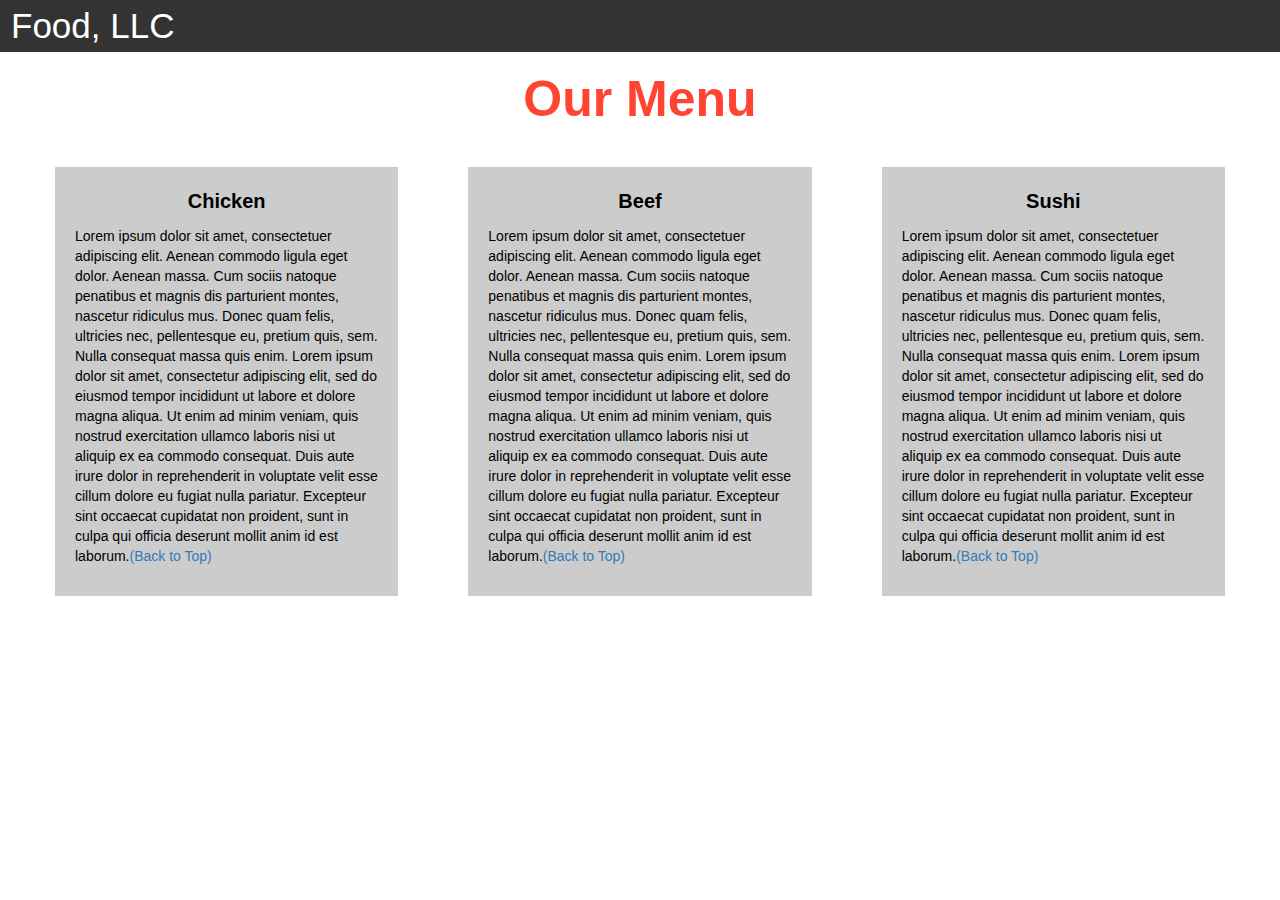
<file: module 3/module3.html>
<!DOCTYPE html>
<html>
<head>

<title>Module 3</title>

  <meta name="viewport" content="width=device-width, initial-scale=1">
  <link rel="stylesheet" href="https://maxcdn.bootstrapcdn.com/bootstrap/3.3.7/css/bootstrap.min.css">
  <script src="https://ajax.googleapis.com/ajax/libs/jquery/3.3.1/jquery.min.js"></script>
  <script src="https://maxcdn.bootstrapcdn.com/bootstrap/3.3.7/js/bootstrap.min.js"></script>

</head>

<meta name="viewport" content="width=device-width, initial-scale=1">
<link rel="stylesheet" type="text/css" href="css module 3.css">



<body>


<nav class="navbar" id="top">
  <div class="container-fluid">

    <div class="navbar-header">
      <button type="button" class="navbar-toggle" data-toggle="collapse" data-target="#myNavbar">
        <span class="icon-bar"></span>
        <span class="icon-bar"></span>
        <span class="icon-bar"></span> 
      </button>
      <a class="navbar-brand" href="#">Food, LLC</a>
    </div>

    <div class="collapse" id="myNavbar">
      <ul class="nav navbar-nav visible-xs">
        <li><a class="menu-item" href="#">Chicken</a></li>
        <li><a class="menu-item" href="#">Beef</a></li> 
        <li><a class="menu-item" href="#">Sushi</a></li> 
      </ul>
    </div>

  </div>
</nav>

<h1 class="main-title">Our Menu</h1>



<div class="row">

  <div class="col-lg-4 col-md-6 col-sm-12">
    <div class="content-box">
      <p class="item-name">Chicken</p>
      <p>Lorem ipsum dolor sit amet, consectetuer adipiscing elit. Aenean commodo ligula eget dolor. Aenean massa. Cum sociis natoque penatibus et magnis dis parturient montes, nascetur ridiculus mus. Donec quam felis, ultricies nec, pellentesque eu, pretium quis, sem. Nulla consequat massa quis enim. Lorem ipsum dolor sit amet, consectetur adipiscing elit, sed do eiusmod tempor incididunt ut labore et dolore magna aliqua. Ut enim ad minim veniam, quis nostrud exercitation ullamco laboris nisi ut aliquip ex ea commodo consequat. Duis aute irure dolor in reprehenderit in voluptate velit esse cillum dolore eu fugiat nulla pariatur. Excepteur sint occaecat cupidatat non proident, sunt in culpa qui officia deserunt mollit anim id est laborum.<a href="#top">(Back to Top)</a></p>
    </div>
  </div>

  <div class="col-lg-4 col-md-6 col-sm-12">
    <div class="content-box">
      <p class="item-name">Beef</p>
      <p>Lorem ipsum dolor sit amet, consectetuer adipiscing elit. Aenean commodo ligula eget dolor. Aenean massa. Cum sociis natoque penatibus et magnis dis parturient montes, nascetur ridiculus mus. Donec quam felis, ultricies nec, pellentesque eu, pretium quis, sem. Nulla consequat massa quis enim. Lorem ipsum dolor sit amet, consectetur adipiscing elit, sed do eiusmod tempor incididunt ut labore et dolore magna aliqua. Ut enim ad minim veniam, quis nostrud exercitation ullamco laboris nisi ut aliquip ex ea commodo consequat. Duis aute irure dolor in reprehenderit in voluptate velit esse cillum dolore eu fugiat nulla pariatur. Excepteur sint occaecat cupidatat non proident, sunt in culpa qui officia deserunt mollit anim id est laborum.<a href="#top">(Back to Top)</a></p>
    </div>
  </div>


  <div class="col-lg-4 col-md-12 col-sm-12">
    <div class="content-box">
      <p class="item-name">Sushi</p>
      <p>Lorem ipsum dolor sit amet, consectetuer adipiscing elit. Aenean commodo ligula eget dolor. Aenean massa. Cum sociis natoque penatibus et magnis dis parturient montes, nascetur ridiculus mus. Donec quam felis, ultricies nec, pellentesque eu, pretium quis, sem. Nulla consequat massa quis enim. Lorem ipsum dolor sit amet, consectetur adipiscing elit, sed do eiusmod tempor incididunt ut labore et dolore magna aliqua. Ut enim ad minim veniam, quis nostrud exercitation ullamco laboris nisi ut aliquip ex ea commodo consequat. Duis aute irure dolor in reprehenderit in voluptate velit esse cillum dolore eu fugiat nulla pariatur. Excepteur sint occaecat cupidatat non proident, sunt in culpa qui officia deserunt mollit anim id est laborum.<a href="#top">(Back to Top)</a></p>
    </div>
  </div>

</div>


</body>
</html>
</file>
<file: module 3/css module 3.css>
.container-fluid{
	margin: 0;
	padding: 0;
}

.navbar{
	border-radius: 0px;
	background-color: rgba(0,0,0,0.8);
}

.navbar-brand{
  font-size: 35px;
  color: white;
  padding-left: 25px;
}

.navbar-brand:hover{
	color: white;
}

.nav{
	margin: 0;
	padding: 0;
}

.navbar-nav{
  font-size: 25px;
  text-align: center;
  margin: 0;
  padding: 0;
}

.navbar-toggle{
	border: 2px solid white;
	margin-right: 25px;
}

.icon-bar{
	background-color: white;
}


.main-title{
  margin-bottom: 15px;
  text-align: center;
  color: #ff4532;
  font-size: 50px;
  font-family: "Comic Sans MS", cursive, sans-serif;
  font-weight: bold;
}

li{
	box-sizing: border-box;
	width: 100%;
}

.menu-item{
	padding: 0;
	margin: 0;
	width: 100%;
	background-color: white;
	border-bottom: 1px solid black;
	color: black;
	display: block;
}

.menu-item:hover{
	background-color: rgba(0,0,0,0.9);
	color: rgba(0,0,0,0.4);
}



.row{
	margin: 20px;
}

.content-box{
	margin: 20px;
	width: auto;
	height: auto;
	color: black;
	background-color: rgba(0,0,0,0.2);
	font-family: "Comic Sans MS", cursive, sans-serif;
	padding: 20px;
}

.item-name{
	text-align: center;
	font-size: 20px;
	font-weight: bold;
}

#top{

}
</file>
